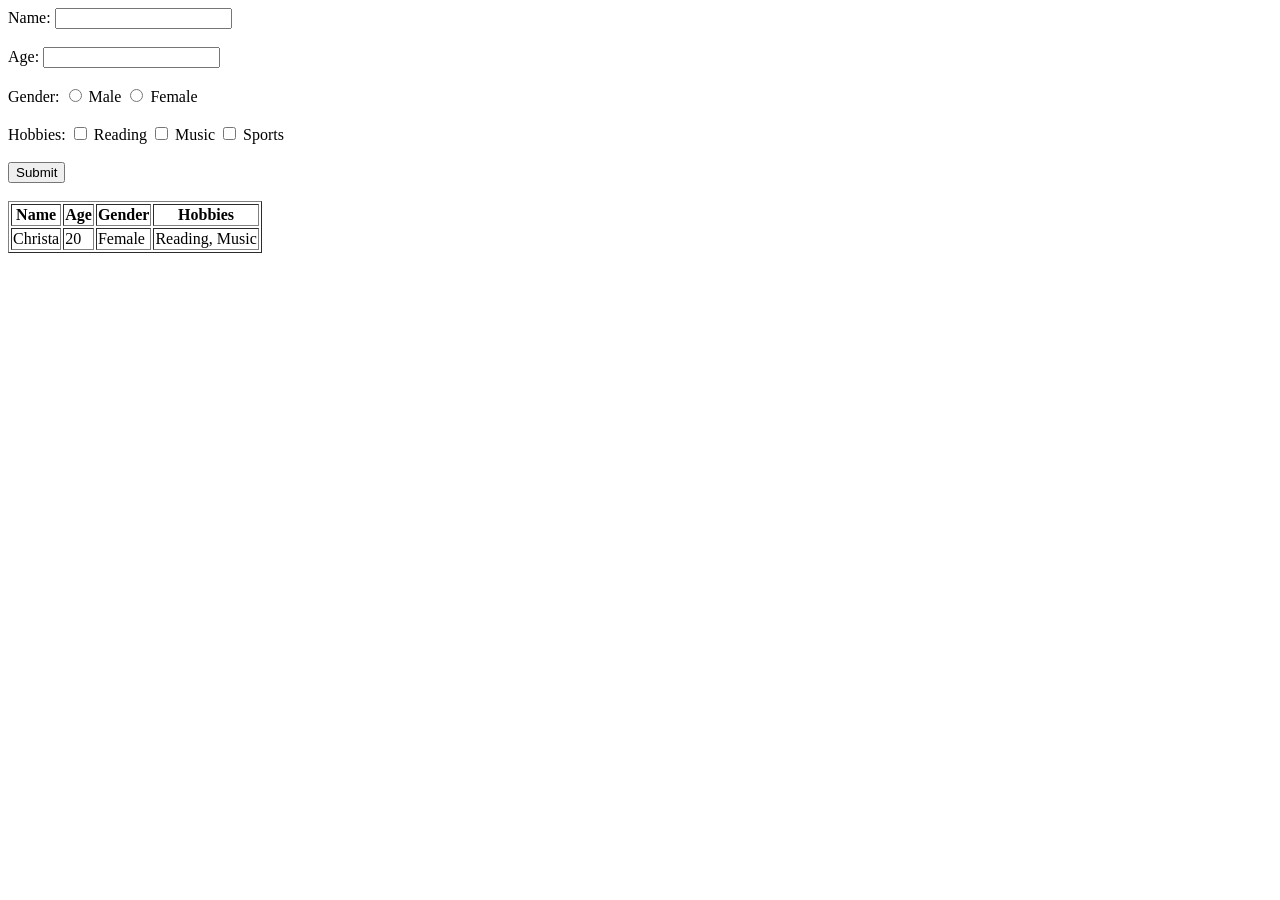
<file: form.html>
<!DOCTYPE html>
<html>
<head>
    <title>Student Details</title>
</head>
<body>

<form>
    Name: <input type="text" name="name"><br><br>

    Age: <input type="number" name="age"><br><br>

    Gender:
    <input type="radio" name="gender"> Male
    <input type="radio" name="gender"> Female
    <br><br>

    Hobbies:
    <input type="checkbox" name="hobby"> Reading
    <input type="checkbox" name="hobby"> Music
    <input type="checkbox" name="hobby"> Sports
    <br><br>

    <input type="submit" value="Submit">
</form>

<br>

<table border="1">
    <tr>
        <th>Name</th>
        <th>Age</th>
        <th>Gender</th>
        <th>Hobbies</th>
    </tr>
    <tr>
        <td>Christa</td>
        <td>20</td>
        <td>Female</td>
        <td>Reading, Music</td>
    </tr>
</table>

</body>
</html>
</file>
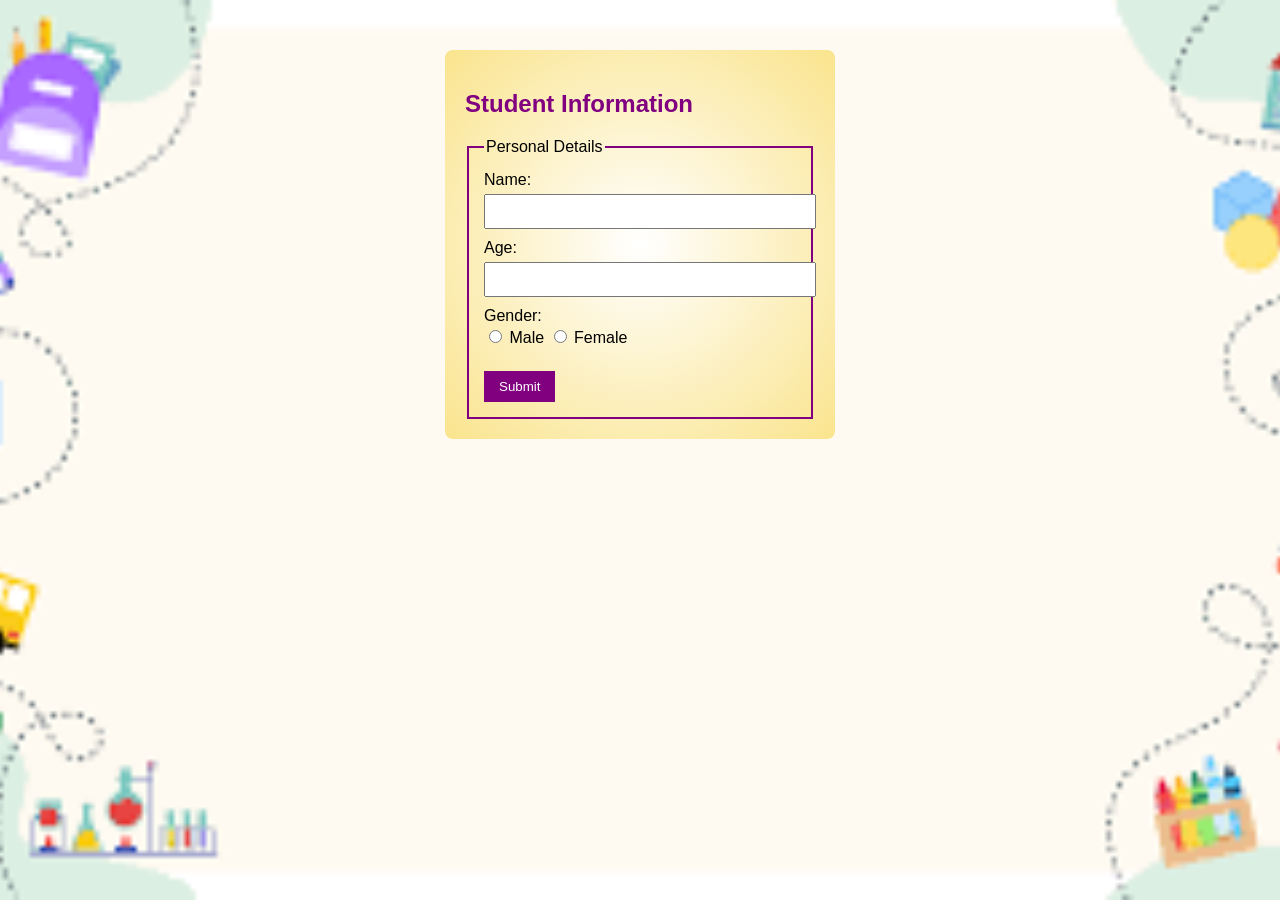
<file: gform.html>
<!DOCTYPE html>
<html>
<head>
    <title>Simple Form</title>

    <style>
        body{
            font-family: Arial, sans-serif;
            background-image:url(school.png);
            background-attachment: fixed;
            background-repeat: no-repeat;
            background-position: center;
            background-size: cover;
        }

        .form-box{
            width: 350px;
            margin: 50px auto;
            background-image:radial-gradient(circle,white,rgb(250, 228, 141)) ;
            padding: 20px;
            border-radius: 8px;
        }

        h2{
            color: purple;
        }

        fieldset{
            border: 2px solid purple;
            padding: 15px;
        }

        input{
            width: 100%;
            padding: 8px;
            margin-top: 5px;
            margin-bottom: 10px;
        }

        .gender input{
            width: auto;
        }

        button{
            background-color: purple;
            color:white;
            border: none;
            padding: 8px 15px;
        }
    </style>
</head>

<body>

<div class="form-box">
    <h2>Student Information</h2>

    <fieldset>
        <legend>Personal Details</legend>

        <label>Name:</label><br>
        <input type="text"><br>

        <label>Age:</label><br>
        <input type="number"><br>

        <label>Gender:</label><br>

        <div class="gender">
            <input type="radio" name="gender"> Male
            <input type="radio" name="gender"> Female
        </div>

        <br>

        <button>Submit</button>
    </fieldset>
</div>

</body>
</html>
</file>
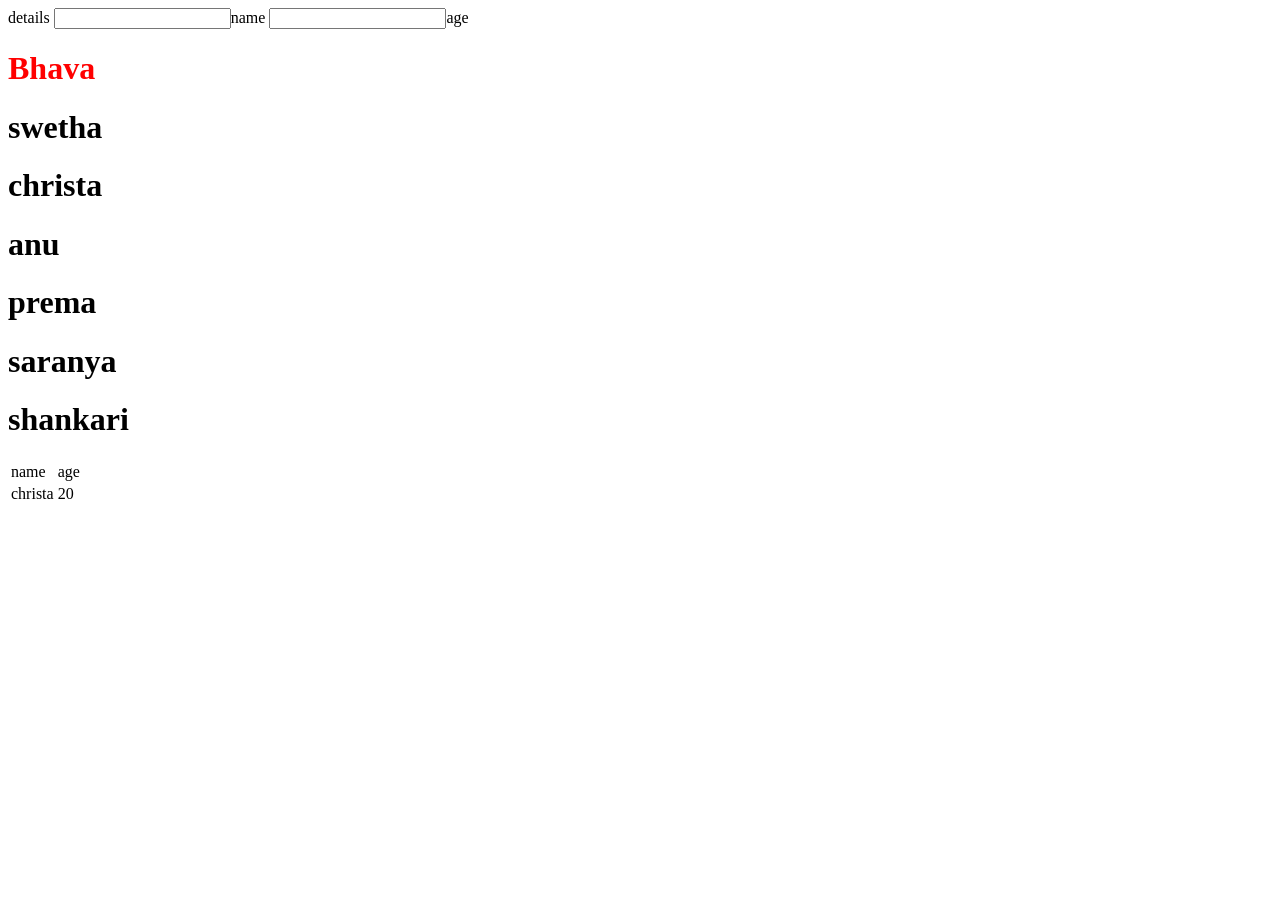
<file: i1.html>
<!DOCTYPE html>
<head><title>WEBPAGE</title></head>
<style>
    .c{
        color:red;
    }
</style>
<body>
    <form action="get">
        <label>details</label>
        <input type="text">name</input>
        <input type="number">age</input>
        <h1 class="c">Bhava</h1>
        <h1>swetha</h1>
        <h1>christa</h1>
        <h1>anu</h1>
        <h1>prema</h1>
        <h1>saranya</h1>
        <h1>shankari</h1>
    </form>
    <table>
        <tr>
            <td>name</td>
            <td>age</td>
        </tr>
        <tr>
            <td>christa</td>
            <td>20</td>
        </tr>   
        </table>
</body>
</html>
</file>
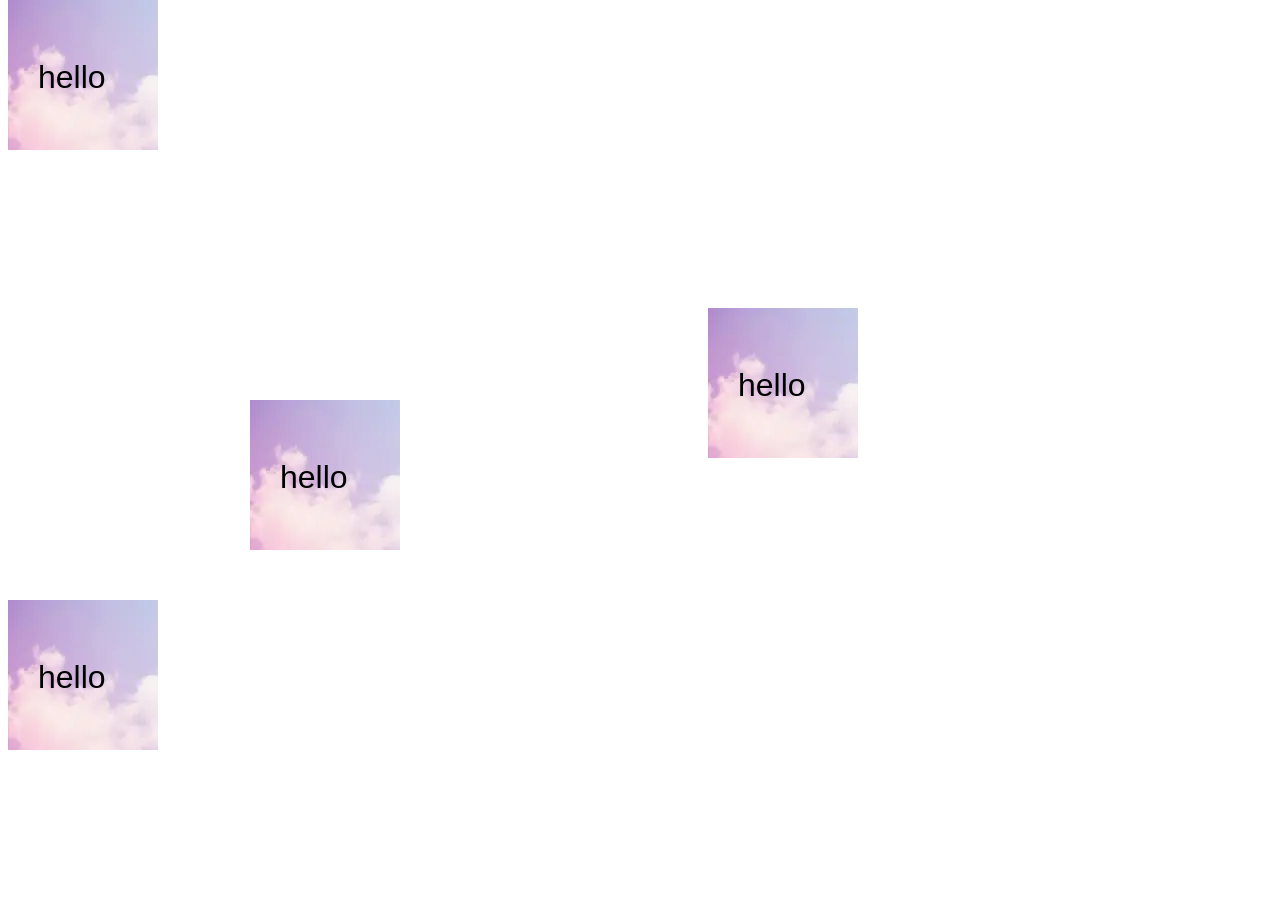
<file: image.html>
<!DOCTYPE html>
<html>
    <head><title>image display</title></head>
    <style>
        .i1{
            position:fixed;
            top:0px;
            width:150px;
            height:150px;
            background-image:url("ii1.webp");
        }
        .i2{
            position:fixed;
            top: 600px;
            width:150px;
            height:150px;
            background-image:url("ii1.webp");
        }
        .i3{
            position:fixed;
            top:0px;
            left:1400px;
            width:150px;
            height:150px;
            background-image:url("ii1.webp");
        }
        .i4{
            position:fixed;
            top:600px;
            left:1400px;
            width:150px;
            height:150px;
            background-image:url("ii1.webp");
        }
        .i5{
            position:relative;
            top:300px;
            left:700px;
            width:150px;
            height:150px;
            background-image:url("ii1.webp");

        }
        .text{
            position:absolute;
            top:27px;
            left:30px;
            font-family:Arial, Helvetica, sans-serif;
            color: black;
            font-size:xx-large;
        }
        .i6{
            position:fixed;
            top:400px;
            left:250px;
            width:150px;
            height:150px;
            background-image:url("ii1.webp");
        }
    </style>
    <body>
        <div class="i1"><div class="text"><p>hello</p></div></div>
        <div class="i2"><div class="text"><p>hello</p></div></div>
        <div class="i3"><div class="text"><p>hello</p></div></div>
        <div class="i4"><div class="text"><p>hello</p></div></div>
        <div class="i5"><div class="text"><p>hello</p></div></div>
        <div class="i6"><div class="text"><p>hello</p></div></div>
        
    </body>
</html>
</file>
